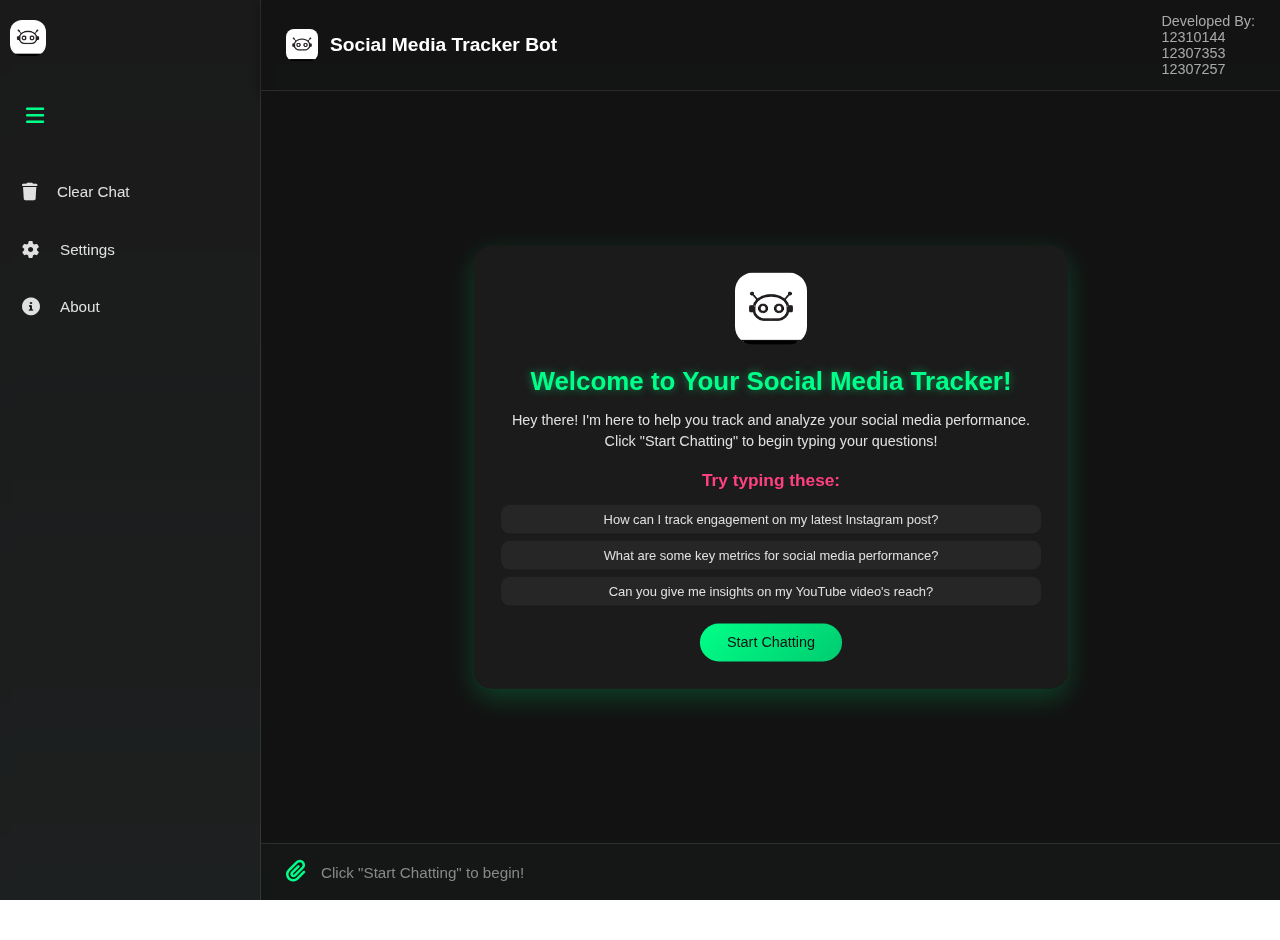
<file: index.html>
<!DOCTYPE html>
<html lang="en">
<head>
    <meta charset="UTF-8">
    <meta name="viewport" content="width=device-width, initial-scale=1.0">
    <title>AI Chat</title>
    <link rel="stylesheet" href="chatbot2.css">
    <link rel="stylesheet" href="https://cdnjs.cloudflare.com/ajax/libs/font-awesome/6.0.0-beta3/css/all.min.css">
    <link href="https://fonts.googleapis.com/css2?family=Orbitron&display=swap" rel="stylesheet">
</head>
<body>
    <div class="full-screen-container">
        <aside class="sidebar">
            <div class="sidebar-header">
                <img src="chat-logo.png" alt="Small Chatbot Logo" class="sidebar-logo" onerror="this.style.display='none'">
            </div>
            <div class="sidebar-toggle">
                <i class="fas fa-bars"></i>
            </div>
            <nav class="sidebar-nav">
                <button id="clear-chat-sidebar" class="sidebar-button">
                    <i class="fas fa-trash"></i> <span>Clear Chat</span>
                </button>
                <button id="settings-button" class="sidebar-button">
                    <i class="fas fa-cog"></i> <span>Settings</span>
                </button>
                <button id="about-button" class="sidebar-button">
                    <i class="fas fa-info-circle"></i> <span>About</span>
                </button>
            </nav>
        </aside>
        <div class="chat-area">
            <div class="chat-header">
                <img src="chat-logo.png" alt="Chatbot Logo" class="header-logo" onerror="this.style.display='none'">
                <h2>Social Media Tracker Bot</h2>
                <div class="header-reg-number"> Developed By:<br> 12310144<br>12307353<br>12307257</div>
            </div>
            <div class="chat-box">
                <div class="welcome-screen" id="welcome-screen">
                    <div class="welcome-content">
                        <img src="chat-logo.png" alt="Chatbot Logo" class="welcome-logo" onerror="this.style.display='none'">
                        <h1>Welcome to Your Social Media Tracker!</h1>
                        <p>Hey there! I'm here to help you track and analyze your social media performance. Click "Start Chatting" to begin typing your questions!</p>
                        <div class="example-queries">
                            <h3>Try typing these:</h3>
                            <ul>
                                <li>How can I track engagement on my latest Instagram post?</li>
                                <li>What are some key metrics for social media performance?</li>
                                <li>Can you give me insights on my YouTube video's reach?</li>
                            </ul>
                        </div>
                        <button id="start-chatting" class="start-button">Start Chatting</button>
                    </div>
                </div>
            </div>
            <div class="input-area" id="input-area">
                <label for="file-upload" class="file-attach">
                    <i class="fas fa-paperclip"></i>
                </label>
                <input type="file" id="file-upload" class="hidden-input">
                <div class="input-placeholder" id="input-placeholder">Click "Start Chatting" to begin!</div>
                <input type="text" id="user-input" placeholder="Type your message..." class="hidden-input">
                <button id="send-button" class="hidden-input" aria-label="Send message">
                    <i class="fas fa-paper-plane"></i>
                </button>
            </div>
        </div>
    </div>

    <script src="Chatbot2.js"></script>
</body>
</html>
</file>
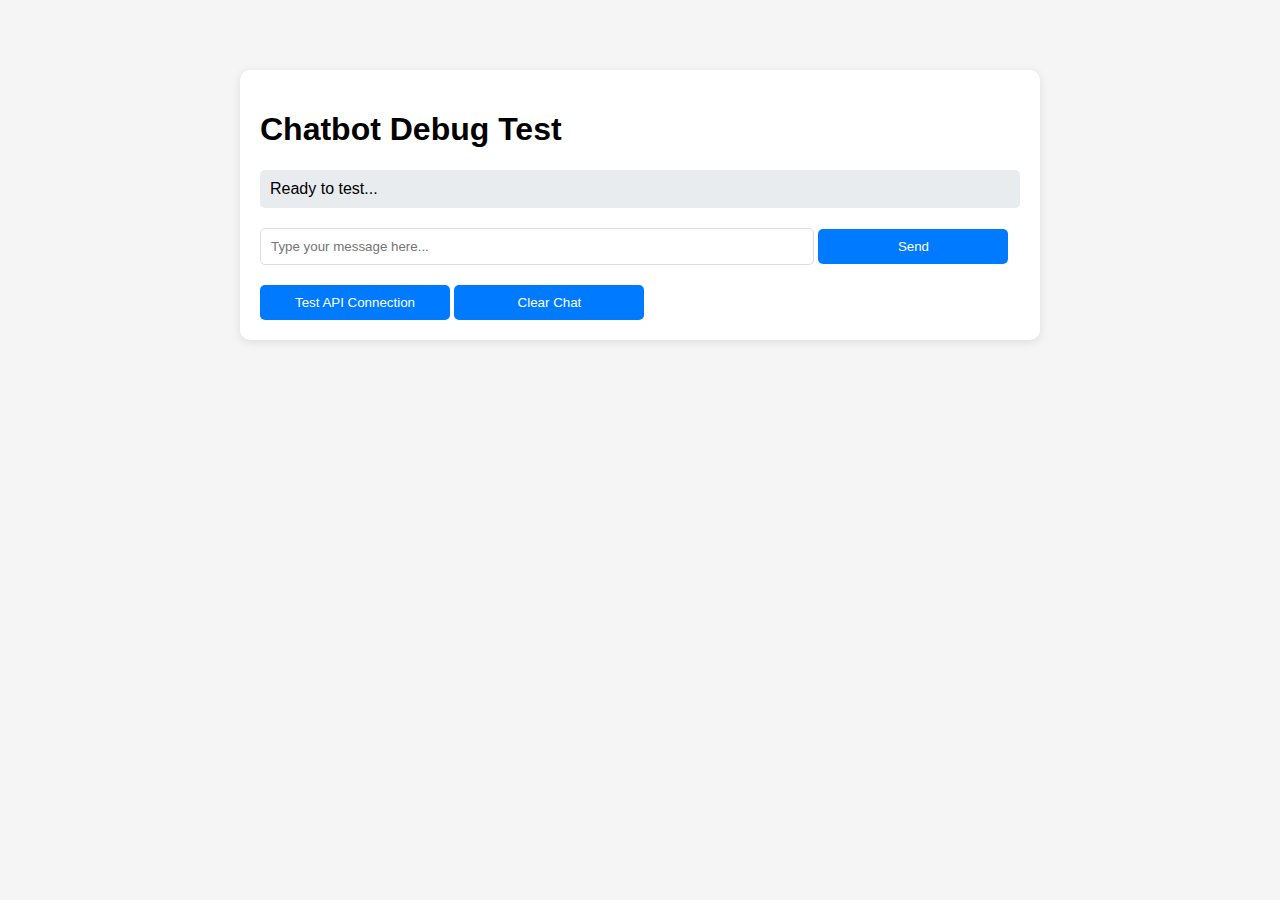
<file: test-chatbot.html>
<!DOCTYPE html>
<html lang="en">
<head>
    <meta charset="UTF-8">
    <meta name="viewport" content="width=device-width, initial-scale=1.0">
    <title>Chatbot Test</title>
    <style>
        body {
            font-family: Arial, sans-serif;
            max-width: 800px;
            margin: 50px auto;
            padding: 20px;
            background: #f5f5f5;
        }
        .chat-container {
            background: white;
            border-radius: 10px;
            padding: 20px;
            box-shadow: 0 2px 10px rgba(0,0,0,0.1);
        }
        .message {
            margin: 10px 0;
            padding: 10px;
            border-radius: 5px;
        }
        .user-message {
            background: #007bff;
            color: white;
            text-align: right;
        }
        .bot-message {
            background: #28a745;
            color: white;
        }
        .error-message {
            background: #dc3545;
            color: white;
        }
        input {
            width: 70%;
            padding: 10px;
            border: 1px solid #ddd;
            border-radius: 5px;
        }
        button {
            width: 25%;
            padding: 10px;
            background: #007bff;
            color: white;
            border: none;
            border-radius: 5px;
            cursor: pointer;
        }
        .status {
            margin: 10px 0;
            padding: 10px;
            border-radius: 5px;
            background: #e9ecef;
        }
    </style>
</head>
<body>
    <div class="chat-container">
        <h1>Chatbot Debug Test</h1>
        <div class="status" id="status">Ready to test...</div>
        
        <div id="messages"></div>
        
        <div style="margin-top: 20px;">
            <input type="text" id="userInput" placeholder="Type your message here..." />
            <button onclick="sendMessage()">Send</button>
        </div>
        
        <div style="margin-top: 20px;">
            <button onclick="testAPI()">Test API Connection</button>
            <button onclick="clearChat()">Clear Chat</button>
        </div>
    </div>

    <script>
        // Replace with your actual API key
        const GEMINI_API_KEY = "AIzaSyBXhhkMf5oeyp5V9l6z7FAEuWHp7Q8RwxI";// Replace this with your actual API key
        const GEMINI_API_URL = `https://generativelanguage.googleapis.com/v1beta/models/gemini-2.0-flash-exp:generateContent?key=${GEMINI_API_KEY}`;

        function updateStatus(message, isError = false) {
            const status = document.getElementById('status');
            status.textContent = message;
            status.className = isError ? 'status error-message' : 'status';
        }

        function addMessage(text, sender = 'bot') {
            const messagesDiv = document.getElementById('messages');
            const messageDiv = document.createElement('div');
            messageDiv.className = `message ${sender}-message`;
            messageDiv.textContent = text;
            messagesDiv.appendChild(messageDiv);
            messagesDiv.scrollTop = messagesDiv.scrollHeight;
        }

        async function testAPI() {
            updateStatus("Testing API connection...");
            
            if (GEMINI_API_KEY === "YOUR_GEMINI_API_KEY_HERE") {
                updateStatus("❌ API Key not set! Please update the GEMINI_API_KEY in the script.", true);
                return;
            }

            try {
                const response = await fetch(GEMINI_API_URL, {
                    method: "POST",
                    headers: { "Content-Type": "application/json" },
                    body: JSON.stringify({
                        contents: [{
                            role: "user",
                            parts: [{ text: "Hello, this is a test message." }]
                        }]
                    })
                });

                console.log("Response status:", response.status);
                const data = await response.json();
                console.log("Response data:", data);

                if (response.ok && data.candidates && data.candidates.length > 0) {
                    updateStatus("✅ API connection successful!");
                    addMessage(data.candidates[0].content.parts[0].text, 'bot');
                } else {
                    updateStatus(`❌ API Error: ${data.error?.message || 'Unknown error'}`, true);
                }
            } catch (error) {
                updateStatus(`❌ Connection Error: ${error.message}`, true);
                console.error("Error:", error);
            }
        }

        async function sendMessage() {
            const userInput = document.getElementById('userInput');
            const message = userInput.value.trim();
            
            if (!message) return;

            addMessage(message, 'user');
            userInput.value = '';

            if (GEMINI_API_KEY === "YOUR_GEMINI_API_KEY_HERE") {
                addMessage("❌ API Key not set! Please update the GEMINI_API_KEY in the script.", 'bot');
                return;
            }

            try {
                updateStatus("Sending message...");
                
                const response = await fetch(GEMINI_API_URL, {
                    method: "POST",
                    headers: { "Content-Type": "application/json" },
                    body: JSON.stringify({
                        contents: [{
                            role: "user",
                            parts: [{ text: message }]
                        }]
                    })
                });

                const data = await response.json();
                updateStatus("Message sent!");

                if (response.ok && data.candidates && data.candidates.length > 0) {
                    addMessage(data.candidates[0].content.parts[0].text, 'bot');
                } else {
                    addMessage(`Error: ${data.error?.message || 'Unknown error'}`, 'bot');
                }
            } catch (error) {
                updateStatus(`Error: ${error.message}`, true);
                addMessage(`Connection Error: ${error.message}`, 'bot');
            }
        }

        function clearChat() {
            document.getElementById('messages').innerHTML = '';
            updateStatus("Chat cleared");
        }

        // Allow Enter key to send message
        document.getElementById('userInput').addEventListener('keypress', function(e) {
            if (e.key === 'Enter') {
                sendMessage();
            }
        });
    </script>
</body>
</html>
</file>
<file: chatbot2.css>
/* Reset default styles */
html, body {
    margin: 0;
    padding: 0;
    height: 100%;
    overflow: hidden;
}

body {
    font-family: 'Inter', -apple-system, BlinkMacSystemFont, 'Segoe UI', Roboto, sans-serif;
    background: linear-gradient(180deg, #121212 0%, #1c2526 100%);
    color: #e0e0e0;
    display: flex;
    backdrop-filter: blur(5px);
}

/* Full Screen Container */
.full-screen-container {
    display: flex;
    width: 100%;
    height: 100%;
}

/* Sidebar - Fixed Vertical Block */
.sidebar {
    width: 70px;
    background: rgba(30, 30, 30, 0.7);
    backdrop-filter: blur(10px);
    color: #e0e0e0;
    display: flex;
    flex-direction: column;
    border-right: 1px solid rgba(255, 255, 255, 0.1);
    padding: 20px 10px;
    transition: width 0.3s ease;
    box-shadow: 2px 0 10px rgba(0, 0, 0, 0.2);
    position: relative;
    height: 100%;
    overflow: hidden;
}

.sidebar:hover {
    width: 240px;
}

.sidebar-header {
    display: flex;
    align-items: center;
    margin-bottom: 25px;
    flex-shrink: 0;
    opacity: 0;
    width: 0;
    overflow: hidden;
    transition: opacity 0.3s ease, width 0.3s ease, margin-right 0.3s ease;
}

.sidebar:hover .sidebar-header {
    opacity: 1;
    width: auto;
}

.sidebar-logo {
    width: 36px;
    height: 36px;
    border-radius: 12px;
    margin-right: 0;
    transition: margin-right 0.3s ease, transform 0.3s ease;
}

.sidebar:hover .sidebar-logo {
    margin-right: 12px;
}

.sidebar-toggle {
    background: none;
    color: #00ff88;
    border: none;
    padding: 10px;
    border-radius: 50%;
    cursor: pointer;
    font-size: 1.3rem;
    margin-bottom: 20px;
    transition: background 0.3s ease, transform 0.3s ease;
    flex-shrink: 0;
    display: flex;
    justify-content: center;
    align-items: center;
    width: 50px;
    height: 50px;
    margin-left: -10px;
}

.sidebar-toggle:hover {
    background: rgba(0, 255, 136, 0.2);
    transform: rotate(90deg);
}

.sidebar-nav {
    display: flex;
    flex-direction: column;
    opacity: 0;
    max-height: 0;
    overflow: hidden;
    transition: opacity 0.3s ease, max-height 0.3s ease;
    flex-grow: 1;
    gap: 8px;
}

.sidebar:hover .sidebar-nav {
    opacity: 1;
    max-height: 500px;
}

.sidebar-button {
    background: none;
    color: #e0e0e0;
    border: none;
    padding: 12px;
    margin-bottom: 8px;
    border-radius: 8px;
    cursor: pointer;
    font-size: 0.95rem;
    transition: background 0.3s ease, transform 0.2s ease;
    display: flex;
    align-items: center;
    gap: 10px;
    width: 100%;
    text-align: left;
    white-space: nowrap;
    overflow: hidden;
}

.sidebar-button:hover {
    background: rgba(0, 255, 136, 0.2);
    transform: translateX(5px);
}

.sidebar-button i {
    font-size: 1.1rem;
    margin-right: 0;
    transition: margin-right 0.3s ease;
}

.sidebar:hover .sidebar-button i {
    margin-right: 10px;
}

.sidebar-button span {
    opacity: 0;
    width: 0;
    overflow: hidden;
    transition: opacity 0.3s ease, width 0.3s ease;
}

.sidebar:hover .sidebar-button span {
    opacity: 1;
    width: auto;
}

/* Chat Area */
.chat-area {
    flex-grow: 1;
    display: flex;
    flex-direction: column;
    height: 100%;
}

/* Chat Header */
.chat-header {
    background: rgba(20, 20, 20, 0.8);
    backdrop-filter: blur(10px);
    padding: 15px 25px;
    height: 60px;
    color: #fff;
    font-size: 1.1rem;
    font-weight: 500;
    border-bottom: 1px solid rgba(255, 255, 255, 0.1);
    display: flex;
    align-items: center;
    justify-content: space-between;
    box-shadow: 0 2px 10px rgba(0, 0, 0, 0.3);
}

.header-logo {
    width: 32px;
    height: 32px;
    border-radius: 8px;
    margin-right: 12px;
    transition: transform 0.3s ease;
}

.header-logo:hover {
    transform: scale(1.1);
}

.chat-header h2 {
    margin: 0;
    font-size: 1.2rem;
}

/* Chat Box */
.chat-box {
    flex-grow: 1;
    padding: 25px;
    overflow-y: auto;
    background: rgba(18, 18, 18, 0.9);
    scrollbar-width: thin;
    scrollbar-color: #00ff88 rgba(255, 255, 255, 0.1);
    display: flex;
    flex-direction: column;
    gap: 15px;
    position: relative;
}

.chat-box::-webkit-scrollbar {
    width: 6px;
}

.chat-box::-webkit-scrollbar-track {
    background: transparent;
}

.chat-box::-webkit-scrollbar-thumb {
    background: #00ff88;
    border-radius: 3px;
}

.chat-box::-webkit-scrollbar-thumb:hover {
    background: #00cc70;
}

/* Welcome Screen */
.welcome-screen {
    display: flex;
    justify-content: center;
    align-items: center;
    height: 100%;
    width: 100%;
    background: rgba(18, 18, 18, 0.9);
    position: absolute;
    top: 0;
    left: 0;
    animation: fadeIn 1s ease-in-out;
}

.welcome-content {
    text-align: center;
    padding: 30px;
    background: rgba(30, 30, 30, 0.8);
    border-radius: 20px;
    box-shadow: 0 10px 30px rgba(0, 255, 136, 0.2);
    max-width: 600px;
    color: #e0e0e0;
    backdrop-filter: blur(10px);
    transform: scale(0.9);
    animation: popIn 0.5s ease-out forwards;
}

.welcome-logo {
    width: 80px;
    height: 80px;
    border-radius: 20px;
    margin-bottom: 20px;
    transition: transform 0.3s ease;
}

.welcome-logo:hover {
    transform: rotate(360deg) scale(1.1);
}

.welcome-content h1 {
    font-size: 1.8rem;
    margin: 0 0 15px;
    color: #00ff88;
    text-shadow: 0 0 10px rgba(0, 255, 136, 0.5);
}

.welcome-content p {
    font-size: 1rem;
    margin: 0 0 20px;
    line-height: 1.5;
}

.example-queries {
    margin: 20px 0;
}

.example-queries h3 {
    font-size: 1.2rem;
    color: #ff4081;
    margin-bottom: 10px;
}

.example-queries ul {
    list-style: none;
    padding: 0;
}

.example-queries li {
    font-size: 0.9rem;
    margin: 8px 0;
    color: #e0e0e0;
    background: rgba(255, 255, 255, 0.05);
    padding: 8px 12px;
    border-radius: 10px;
    transition: background 0.3s ease;
}

.example-queries li:hover {
    background: rgba(0, 255, 136, 0.2);
    cursor: pointer;
}

.start-button {
    background: linear-gradient(135deg, #00ff88 0%, #00cc70 100%);
    color: #121212;
    border: none;
    padding: 12px 30px;
    border-radius: 30px;
    font-size: 1rem;
    cursor: pointer;
    transition: transform 0.3s ease, box-shadow 0.3s ease;
}

.start-button:hover {
    transform: scale(1.1);
    box-shadow: 0 0 20px rgba(0, 255, 136, 0.6);
}

/* Hide welcome screen when chat starts */
.chat-box.has-messages .welcome-screen {
    display: none;
}

/* Message Bubbles */
.message {
    padding: 12px 18px;
    max-width: 70%;
    font-size: 0.95rem;
    border-radius: 12px;
    word-break: break-word;
    position: relative;
    backdrop-filter: blur(5px);
    transition: transform 0.3s ease, box-shadow 0.3s ease;
    animation: fadeIn 0.3s ease forwards;
}

.message:hover {
    transform: scale(1.02);
    box-shadow: 0 5px 15px rgba(0, 0, 0, 0.2);
}

.bot-message {
    background: linear-gradient(135deg, #00ff88 0%, #00cc70 100%);
    color: #121212;
    align-self: flex-start;
    border-top-left-radius: 0;
}

.user-message {
    background: linear-gradient(135deg, #ff4081 0%, #ff7675 100%);
    color: #fff;
    align-self: flex-end;
    border-top-right-radius: 0;
}

.typing {
    background: rgba(255, 255, 255, 0.1);
    color: #00ff88;
    align-self: flex-start;
    font-style: italic;
    padding: 10px 15px;
    border-radius: 12px;
}

/* Input Area */
.input-area {
    display: flex;
    align-items: center;
    padding: 15px 25px;
    background: rgba(20, 20, 20, 0.8);
    backdrop-filter: blur(10px);
    border-top: 1px solid rgba(255, 255, 255, 0.1);
}

.file-attach {
    cursor: pointer;
    font-size: 1.4rem;
    color: #00ff88;
    margin-right: 15px;
    transition: transform 0.3s ease, color 0.3s ease;
}

.file-attach:hover {
    color: #00cc70;
    transform: rotate(45deg);
}

.input-placeholder {
    color: #888;
    font-size: 0.95rem;
    flex-grow: 1;
}

.input-area input {
    flex-grow: 1;
    padding: 12px 20px;
    border: none;
    border-radius: 30px;
    outline: none;
    background: rgba(255, 255, 255, 0.1);
    color: #e0e0e0;
    font-size: 0.95rem;
    transition: background 0.3s ease, box-shadow 0.3s ease;
}

.input-area input:focus {
    background: rgba(255, 255, 255, 0.15);
    box-shadow: 0 0 10px rgba(0, 255, 136, 0.3);
}

.input-area input::placeholder {
    color: #888;
}

.input-area button#send-button {
    background: linear-gradient(135deg, #00ff88 0%, #00cc70 100%);
    color: #121212;
    border: none;
    padding: 12px 20px;
    margin-left: 10px;
    border-radius: 30px;
    cursor: pointer;
    font-size: 1rem;
    transition: transform 0.3s ease, box-shadow 0.3s ease;
}

.input-area button#send-button:hover {
    transform: scale(1.05);
    box-shadow: 0 0 15px rgba(0, 255, 136, 0.5);
}

.hidden-input {
    display: none;
}

/* Animations */
@keyframes fadeIn {
    from { opacity: 0; transform: translateY(10px); }
    to { opacity: 1; transform: translateY(0); }
}

@keyframes popIn {
    from {
        transform: scale(0.9);
        opacity: 0;
    }
    to {
        transform: scale(1);
        opacity: 1;
    }
}

/* Responsive Design */
@media (max-width: 768px) {
    .sidebar {
        width: 70px;
    }
    .sidebar:hover {
        width: 240px;
    }
    .chat-box {
        padding: 15px;
    }
}
/* Header Registration Number */
.header-reg-number {
    font-size: 0.9rem;
    color: #aaa;
    margin-left: auto; /* Push it to the right */
}
</file>
